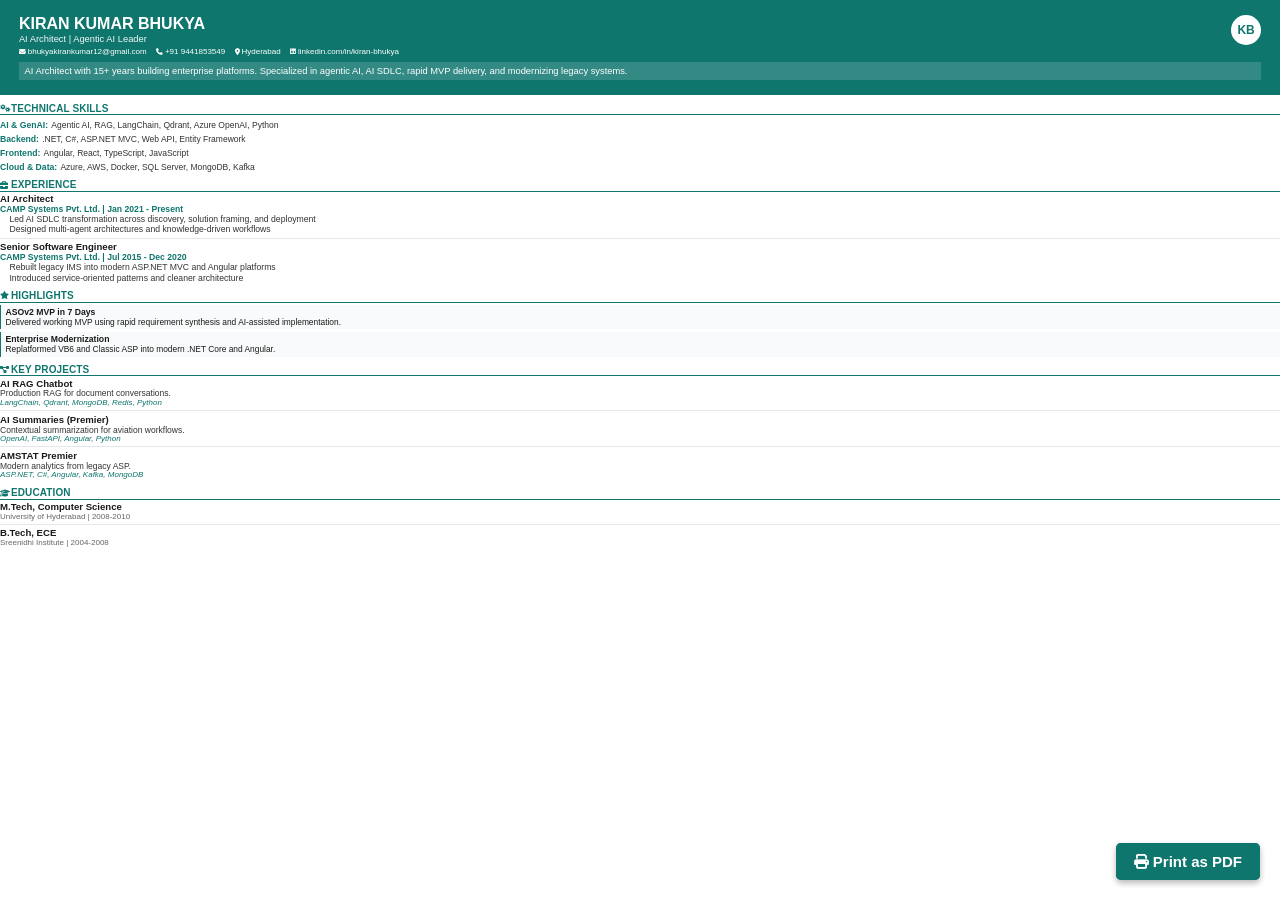
<file: resume.html>
<!DOCTYPE html>
<html lang="en">
<head>
    <meta charset="UTF-8">
    <meta name="viewport" content="width=device-width, initial-scale=1.0">
    <title>Kiran Kumar Bhukya - Resume | AI Architect</title>
    <link rel="stylesheet" href="https://cdnjs.cloudflare.com/ajax/libs/font-awesome/6.4.0/css/all.min.css">
    <style>
        * {
            margin: 0;
            padding: 0;
            box-sizing: border-box;
        }

        @page {
            size: A4;
            margin: 10mm;
            padding: 0;
        }

        html {
            margin: 0;
            padding: 0;
        }

        body {
            font-family: 'Segoe UI', Tahoma, Geneva, Verdana, sans-serif;
            color: #1a1a1a;
            background: white;
            font-size: 8.5pt;
            line-height: 1.1;
            margin: 0;
            padding: 0;
        }

        .resume-page {
            width: 100%;
            background: white;
            margin: 0;
            padding: 0;
        }

        .header {
            background: #0f766e;
            color: white;
            padding: 4mm 5mm;
            margin-bottom: 2mm;
        }

        .header-content {
            display: flex;
            justify-content: space-between;
            align-items: flex-start;
            gap: 4mm;
            margin-bottom: 1.5mm;
        }

        .name {
            font-size: 12pt;
            font-weight: 700;
            margin-bottom: 0.3mm;
        }

        .title {
            font-size: 7pt;
            opacity: 0.95;
            margin-bottom: 1mm;
        }

        .contact-info {
            display: flex;
            flex-wrap: wrap;
            gap: 1mm 2.5mm;
            font-size: 6pt;
        }

        .contact-item {
            display: flex;
            align-items: center;
            gap: 0.5mm;
            white-space: nowrap;
        }

        .contact-item i {
            font-size: 5pt;
        }

        .profile-pic {
            width: 30px;
            height: 30px;
            border-radius: 50%;
            background: white;
            color: #0f766e;
            display: flex;
            align-items: center;
            justify-content: center;
            font-weight: 700;
            font-size: 9pt;
            flex-shrink: 0;
        }

        .summary {
            font-size: 7pt;
            line-height: 1.1;
            background: rgba(255, 255, 255, 0.15);
            padding: 1mm 1.5mm;
        }

        .section {
            margin-bottom: 1.8mm;
        }

        .section-title {
            font-size: 7.5pt;
            font-weight: 700;
            color: #0f766e;
            margin-bottom: 0.6mm;
            padding-bottom: 0.2mm;
            border-bottom: 0.5px solid #0f766e;
            text-transform: uppercase;
            letter-spacing: 0.1px;
            display: flex;
            align-items: center;
            gap: 0.8mm;
        }

        .section-title i {
            font-size: 6pt;
            width: 6pt;
        }

        .item {
            margin-bottom: 0.9mm;
            padding-bottom: 0.6mm;
            border-bottom: 0.3px solid #e5e7eb;
        }

        .item:last-child {
            border-bottom: none;
            margin-bottom: 0;
            padding-bottom: 0;
        }

        .item-title {
            font-size: 7.2pt;
            font-weight: 700;
            color: #1a1a1a;
            margin-bottom: 0.1mm;
        }

        .item-subtitle {
            font-size: 6.5pt;
            color: #0f766e;
            font-weight: 600;
        }

        .item-meta {
            font-size: 6pt;
            color: #666;
        }

        .item-desc {
            font-size: 6.5pt;
            color: #333;
            line-height: 1.1;
            margin: 0.2mm 0 0 2.5mm;
            padding: 0;
        }

        .item-desc li {
            margin-bottom: 0.15mm;
        }

        .skill-category {
            margin-bottom: 0.4mm;
            line-height: 1.1;
        }

        .skill-category strong {
            font-size: 6.5pt;
            color: #0f766e;
            display: inline;
        }

        .skill-category span {
            font-size: 6.4pt;
            color: #333;
            display: inline;
        }

        .card {
            background: #f9fafb;
            border-left: 1.2px solid #0f766e;
            padding: 0.7mm 1.2mm;
            margin-bottom: 0.7mm;
            font-size: 6.3pt;
            line-height: 1.1;
        }

        .card strong {
            color: #1a1a1a;
            display: block;
            margin-bottom: 0.15mm;
            font-size: 6.5pt;
        }

        .project-tech {
            font-size: 6pt;
            color: #0f766e;
            font-style: italic;
            margin-top: 0.1mm;
        }

        @media print {
            body {
                background: white;
                padding: 0;
                margin: 0;
                width: 100%;
                height: 100%;
            }

            html {
                width: 100%;
                height: 100%;
                margin: 0;
                padding: 0;
            }

            .resume-page {
                margin: 0;
                padding: 0;
                width: 100%;
                height: 100%;
            }

            * {
                -webkit-print-color-adjust: exact;
                print-color-adjust: exact;
            }

            .section {
                break-inside: avoid;
                page-break-inside: avoid;
            }
        }

        .no-print {
            display: block;
        }

        @media print {
            .no-print {
                display: none !important;
            }
        }
    </style>
</head>
<body>
    <div class="resume-page">
        <div class="header">
            <div class="header-content">
                <div>
                    <div class="name">KIRAN KUMAR BHUKYA</div>
                    <div class="title">AI Architect | Agentic AI Leader</div>
                    <div class="contact-info">
                        <div class="contact-item"><i class="fas fa-envelope"></i><span>bhukyakirankumar12@gmail.com</span></div>
                        <div class="contact-item"><i class="fas fa-phone"></i><span>+91 9441853549</span></div>
                        <div class="contact-item"><i class="fas fa-map-marker-alt"></i><span>Hyderabad</span></div>
                        <div class="contact-item"><i class="fab fa-linkedin"></i><span>linkedin.com/in/kiran-bhukya</span></div>
                    </div>
                </div>
                <div class="profile-pic">KB</div>
            </div>
            <div class="summary">
                AI Architect with 15+ years building enterprise platforms. Specialized in agentic AI, AI SDLC, rapid MVP delivery, and modernizing legacy systems.
            </div>
        </div>

        <div class="section">
            <div class="section-title"><i class="fas fa-cogs"></i> Technical Skills</div>
            <div class="skill-category"><strong>AI & GenAI:</strong> <span>Agentic AI, RAG, LangChain, Qdrant, Azure OpenAI, Python</span></div>
            <div class="skill-category"><strong>Backend:</strong> <span>.NET, C#, ASP.NET MVC, Web API, Entity Framework</span></div>
            <div class="skill-category"><strong>Frontend:</strong> <span>Angular, React, TypeScript, JavaScript</span></div>
            <div class="skill-category"><strong>Cloud & Data:</strong> <span>Azure, AWS, Docker, SQL Server, MongoDB, Kafka</span></div>
        </div>

        <div class="section">
            <div class="section-title"><i class="fas fa-briefcase"></i> Experience</div>
            <div class="item">
                <div class="item-title">AI Architect</div>
                <div class="item-subtitle">CAMP Systems Pvt. Ltd. | Jan 2021 - Present</div>
                <ul class="item-desc">
                    <li>Led AI SDLC transformation across discovery, solution framing, and deployment</li>
                    <li>Designed multi-agent architectures and knowledge-driven workflows</li>
                </ul>
            </div>
            <div class="item">
                <div class="item-title">Senior Software Engineer</div>
                <div class="item-subtitle">CAMP Systems Pvt. Ltd. | Jul 2015 - Dec 2020</div>
                <ul class="item-desc">
                    <li>Rebuilt legacy IMS into modern ASP.NET MVC and Angular platforms</li>
                    <li>Introduced service-oriented patterns and cleaner architecture</li>
                </ul>
            </div>
        </div>

        <div class="section">
            <div class="section-title"><i class="fas fa-star"></i> Highlights</div>
            <div class="card">
                <strong>ASOv2 MVP in 7 Days</strong>
                Delivered working MVP using rapid requirement synthesis and AI-assisted implementation.
            </div>
            <div class="card">
                <strong>Enterprise Modernization</strong>
                Replatformed VB6 and Classic ASP into modern .NET Core and Angular.
            </div>
        </div>

        <div class="section">
            <div class="section-title"><i class="fas fa-project-diagram"></i> Key Projects</div>
            <div class="item">
                <div class="item-title">AI RAG Chatbot</div>
                <div style="font-size: 6.4pt; color: #333;">Production RAG for document conversations.</div>
                <div class="project-tech">LangChain, Qdrant, MongoDB, Redis, Python</div>
            </div>
            <div class="item">
                <div class="item-title">AI Summaries (Premier)</div>
                <div style="font-size: 6.4pt; color: #333;">Contextual summarization for aviation workflows.</div>
                <div class="project-tech">OpenAI, FastAPI, Angular, Python</div>
            </div>
            <div class="item">
                <div class="item-title">AMSTAT Premier</div>
                <div style="font-size: 6.4pt; color: #333;">Modern analytics from legacy ASP.</div>
                <div class="project-tech">ASP.NET, C#, Angular, Kafka, MongoDB</div>
            </div>
        </div>

        <div class="section">
            <div class="section-title"><i class="fas fa-graduation-cap"></i> Education</div>
            <div class="item">
                <div class="item-title">M.Tech, Computer Science</div>
                <div class="item-meta">University of Hyderabad | 2008-2010</div>
            </div>
            <div class="item">
                <div class="item-title">B.Tech, ECE</div>
                <div class="item-meta">Sreenidhi Institute | 2004-2008</div>
            </div>
        </div>
    </div>

    <div class="no-print" style="position: fixed; bottom: 20px; right: 20px; z-index: 1000;">
        <button onclick="window.print()" style="background: #0f766e; color: white; border: none; padding: 10px 18px; border-radius: 5px; cursor: pointer; font-size: 15px; font-weight: 600; box-shadow: 0 3px 6px rgba(0,0,0,0.15);">
            <i class="fas fa-print"></i> Print as PDF
        </button>
    </div>
</body>
</html>
            </div>
        </div>
    </div>

    <div class="no-print" style="position: fixed; bottom: 20px; right: 20px; z-index: 1000;">
        <button onclick="window.print()" style="background: #0f766e; color: white; border: none; padding: 10px 18px; border-radius: 5px; cursor: pointer; font-size: 15px; font-weight: 600; box-shadow: 0 3px 6px rgba(0,0,0,0.15);">
            <i class="fas fa-print"></i> Print as PDF
        </button>
    </div>
</body>
</html>
</file>
